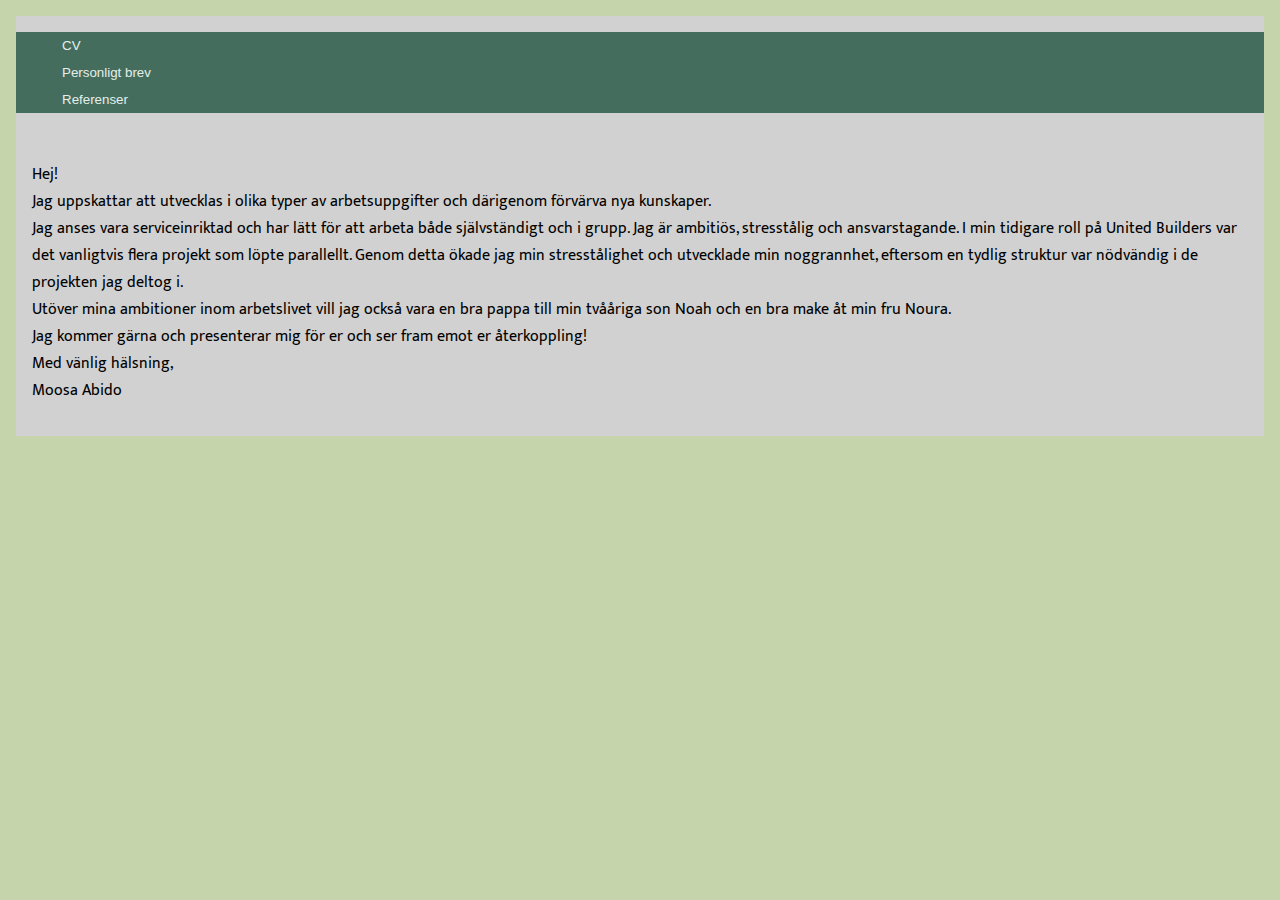
<file: index2.html>
<!DOCTYPE html>
<html lang="en">
<!-- index2 -->
<head>
    <meta charset="UTF-8">
    <meta http-equiv="X-UA-Compatible" content="IE=edge">
    <meta name="viewport" content="width=device-width, initial-scale=1.0">
    <link rel="stylesheet" href="https://www.w3schools.com/lib/w3.css">
    <link rel="stylesheet" href="style.css">
    <link href="https://cdn.jsdelivr.net/npm/bootstrap@5.1.1/dist/css/bootstrap.min.css" rel="stylesheet"
        integrity="sha384-F3w7mX95PdgyTmZZMECAngseQB83DfGTowi0iMjiWaeVhAn4FJkqJByhZMI3AhiU" crossorigin="anonymous">
    <title>Personligt brev</title>
    <link rel="stylesheet" href="https://cdnjs.cloudflare.com/ajax/libs/font-awesome/6.0.0-beta2/css/all.min.css"
        integrity="sha512-YWzhKL2whUzgiheMoBFwW8CKV4qpHQAEuvilg9FAn5VJUDwKZZxkJNuGM4XkWuk94WCrrwslk8yWNGmY1EduTA=="
        crossorigin="anonymous" referrerpolicy="no-referrer" />

</head>

<body id="mainbody">
    <div id="maindiv">
        <ul class="nav nav-tabs" id="myTab" role="tablist">
            <a id="a" href="index.html">
                <li class="nav-item" role="presentation">
                    <button class="nav-link active" id="tab" data-bs-toggle="tab" data-bs-target="#home" type="button"
                        role="tab" aria-controls="home" aria-selected="true">CV</button>
                </li>
            </a>

            <a id="a" href="index2.html">
                <li class="nav-item" role="presentation">
                    <button class="nav-link" id="tab" data-bs-toggle="tab" data-bs-target="#profile" type="button"
                        role="tab" aria-controls="profile" aria-selected="false">Personligt brev</button>
                </li>
            </a>

            <a id="a" href="index3.html">
                <li class="nav-item" role="presentation">
                    <button class="nav-link" id="tab" data-bs-toggle="tab" data-bs-target="#contact" type="button"
                        role="tab" aria-controls="contact" aria-selected="false">Referenser</button>
                </li>
            </a>
        </ul>






        <div id="maindiv">
            <p id="text">

                Hej!
                <br>


                Jag uppskattar att utvecklas i olika typer av arbetsuppgifter och därigenom förvärva nya kunskaper.
                <br>

                Jag anses vara serviceinriktad och har lätt för att arbeta både självständigt och i grupp. Jag är
                ambitiös,
                stresstålig och ansvarstagande. I min tidigare roll på United Builders var det vanligtvis flera projekt
                som
                löpte parallellt. Genom detta ökade jag min stresstålighet och utvecklade min noggrannhet, eftersom en
                tydlig struktur var nödvändig i de projekten jag deltog i.
                <br>

                Utöver mina ambitioner inom arbetslivet vill jag också vara en bra pappa till min tvååriga son Noah och
                en
                bra make åt min fru Noura.
                <br>

                Jag kommer gärna och presenterar mig för er och ser fram emot er återkoppling!
                <br>

                Med vänlig hälsning,
                <br>
                Moosa Abido






            </p>












        </div>
</body>

</html>
</file>
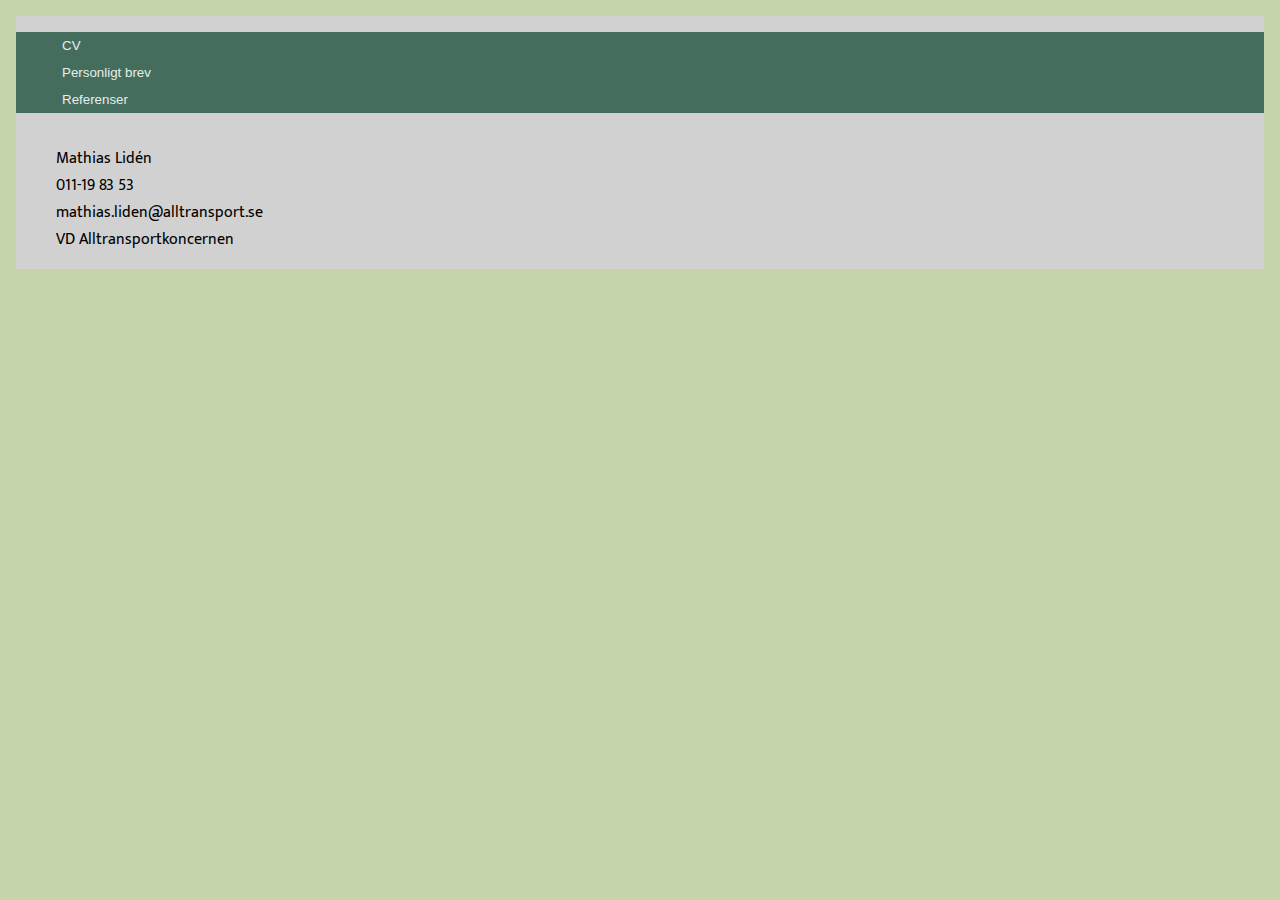
<file: index3.html>
<!DOCTYPE html>
<html lang="en">
<!-- index3 -->
<head>
    <meta charset="UTF-8">
    <meta http-equiv="X-UA-Compatible" content="IE=edge">
    <meta name="viewport" content="width=device-width, initial-scale=1.0">
    <link rel="stylesheet" href="https://www.w3schools.com/lib/w3.css">
    <link rel="stylesheet" href="style.css">
    <link href="https://cdn.jsdelivr.net/npm/bootstrap@5.1.1/dist/css/bootstrap.min.css" rel="stylesheet"
        integrity="sha384-F3w7mX95PdgyTmZZMECAngseQB83DfGTowi0iMjiWaeVhAn4FJkqJByhZMI3AhiU" crossorigin="anonymous">
    <title>Referenser</title>
    <link rel="stylesheet" href="https://cdnjs.cloudflare.com/ajax/libs/font-awesome/6.0.0-beta2/css/all.min.css"
        integrity="sha512-YWzhKL2whUzgiheMoBFwW8CKV4qpHQAEuvilg9FAn5VJUDwKZZxkJNuGM4XkWuk94WCrrwslk8yWNGmY1EduTA=="
        crossorigin="anonymous" referrerpolicy="no-referrer" />

</head>

<body id="mainbody">
    <div id="maindiv">
        <ul class="nav nav-tabs" id="myTab" role="tablist">
            <a id="a" href="index.html">
                <li class="nav-item" role="presentation">
                    <button class="nav-link active" id="tab" data-bs-toggle="tab" data-bs-target="#home" type="button"
                        role="tab" aria-controls="home" aria-selected="true">CV</button>
                </li>
            </a>

            <a id="a" href="index2.html">
                <li class="nav-item" role="presentation">
                    <button class="nav-link" id="tab" data-bs-toggle="tab" data-bs-target="#profile" type="button"
                        role="tab" aria-controls="profile" aria-selected="false">Personligt brev</button>
                </li>
            </a>

            <a id="a" href="index3.html">
                <li class="nav-item" role="presentation">
                    <button class="nav-link" id="tab" data-bs-toggle="tab" data-bs-target="#contact" type="button"
                        role="tab" aria-controls="contact" aria-selected="false">Referenser</button>
                </li>
            </a>
        </ul>
        <div>
            <ul>
                <li> Mathias Lidén</li>
                <li><i class="fas fa-phone-square-alt"></i> 011-19 83 53</li>
                <li><i class="fas fa-envelope-square"></i> mathias.liden@alltransport.se</li>
                <li><i class="fas fa-briefcase"></i> VD Alltransportkoncernen</li>
            </ul>
        </div>
    </div>
</file>
<file: style.css>
@import url("https://fonts.googleapis.com/css2?family=Mukta:wght@500&display=swap");
@import url("https://fonts.googleapis.com/css2?family=Birthstone&display=swap");
@import url("https://fonts.googleapis.com/css2?family=IBM+Plex+Sans:ital,wght@1,700&display=swap");

* body {
  margin: 0%;
  padding: 0%;
  box-sizing: border-box;
  font-family: "Mukta", sans-serif;
}
body {
  background-color: rgb(184, 184, 184);
}

main {
  margin: 1rem;
  display: grid;
  grid-template-columns: 33% 1fr;
  grid-gap: 1rem;
}
.left {
  background-color: rgb(233, 213, 213);
}
.left-image img {
  width: 100%;
  height: 50%;
}

.left-image {
  position: relative;
}
.left-image h1 {
  position: absolute;
  position: relative;
  bottom: 0rem;
  margin: 0%;
  color: rgb(189, 118, 118);
  font-family: "Birthstone", cursive;
}
ul {
  list-style: none;
}
.skills,
.languages {
  padding: 1rem;
  line-height: 2rem;
  color: rgb(0, 0, 0);
}
#personal {
  padding: 1rem;
  line-height: 2rem;
  color: rgb(95, 61, 46);
}
.experience {
  bottom: 0%;
}
.fa-solid {
  color: rgb(11, 87, 43);
}
#li {
  color: rgb(9, 51, 241);
}
#li-text {
  color: rgb(112, 4, 71);
}
#tidigareanställningar {
  color: rgb(17, 96, 110);
}
.right {
  background-color: rgb(201, 190, 190);
  padding: 1rem;
}
#sk-sk {
  padding: 0rem;
}
#education {
  color: rgb(112, 4, 71);
}
#utbildning {
  color: rgb(25, 99, 112);
}
.nav {
  background-color: rgb(69, 109, 94);
}
#tab {
  color: rgb(1, 14, 9);
}

.nav-link {
  background-color: blue;
}
#a {
  text-decoration: none;
}
#maindiv {
  margin: 1rem;
  box-sizing: border-box;
  display: grid;
  position: relative;
  background-color: rgb(209, 209, 209);
}
#tab {
  color: rgb(228 239 235);
  background-color: rgb(69, 109, 94);
  margin-bottom: 0rem;
  border: 0rem;
}
.fas {
  color: rgb(146, 49, 62);
}
#mainbody {
  background-color: rgb(198, 212, 172);
}
</file>
